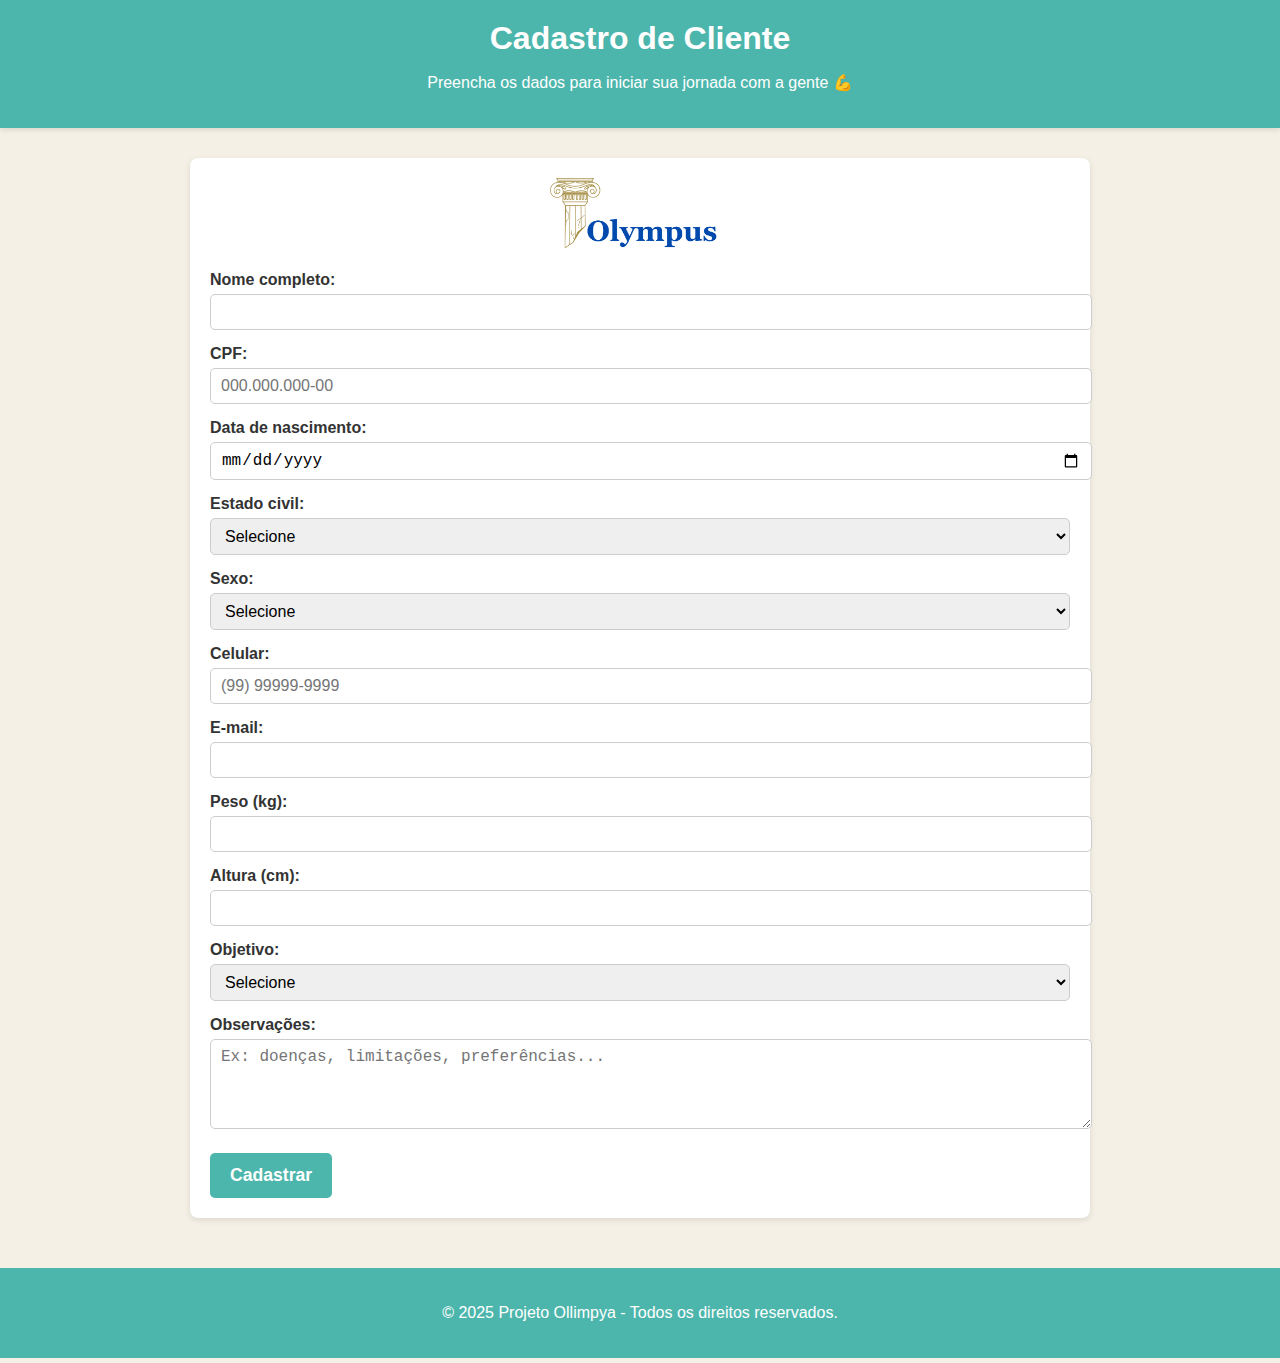
<file: Site/cadastro_cliente.html>
<!DOCTYPE html>
<html lang="pt-BR">
<head>
  <meta charset="UTF-8">
  <meta name="viewport" content="width=device-width, initial-scale=1">
  <title>Cadastro de Cliente - Projeto Ollimpya</title>
  <link rel="stylesheet" href="styles.css">
  <style> html { scroll-behavior: smooth; } </style>
</head>
<body>

<header>
  <h1>Cadastro de Cliente</h1>
  <p>Preencha os dados para iniciar sua jornada com a gente 💪</p>
</header>

<main>
  <section>
    <form id="form-cadastro">
      <img src="images/LOGO.png" alt="Logo Projeto Ollimpya" class="logo-formulario">

      <label for="nome">Nome completo:</label>
      <input type="text" id="nome" name="nome" required>

      <label for="cpf">CPF:</label>
      <input type="text" id="cpf" name="cpf" required maxlength="14" placeholder="000.000.000-00">

      <label for="nascimento">Data de nascimento:</label>
      <input type="date" id="nascimento" name="nascimento" required>

      <label for="estado_civil">Estado civil:</label>
      <select id="estado_civil" name="estado_civil" required>
        <option value="">Selecione</option>
        <option value="solteiro">Solteiro(a)</option>
        <option value="casado">Casado(a)</option>
        <option value="divorciado">Divorciado(a)</option>
        <option value="viuvo">Viúvo(a)</option>
      </select>

      <label for="sexo">Sexo:</label>
      <select id="sexo" name="sexo" required>
        <option value="">Selecione</option>
        <option value="masculino">Masculino</option>
        <option value="feminino">Feminino</option>
        <option value="outro">Outro</option>
      </select>

      <label for="celular">Celular:</label>
      <input type="tel" id="celular" name="celular" required placeholder="(99) 99999-9999">

      <label for="email">E-mail:</label>
      <input type="email" id="email" name="email" required>

      <label for="peso">Peso (kg):</label>
      <input type="number" id="peso" name="peso" step="0.1" required>

      <label for="altura">Altura (cm):</label>
      <input type="number" id="altura" name="altura" step="0.1" required>

      <label for="objetivo">Objetivo:</label>
      <select id="objetivo" name="objetivo" required>
        <option value="">Selecione</option>
        <option value="emagrecimento">Emagrecimento</option>
        <option value="hipertrofia">Hipertrofia</option>
        <option value="saude">Saúde geral</option>
        <option value="saude">Ganhar Massa</option>
        <option value="saude">Manutenção</option>
      </select>

      <label for="obs">Observações:</label>
      <textarea id="obs" name="obs" rows="4" placeholder="Ex: doenças, limitações, preferências..."></textarea>

      <button type="submit">Cadastrar</button>
    </form>
  </section>
</main>

<footer>
  <p>© 2025 Projeto Ollimpya - Todos os direitos reservados.</p>
</footer>

<script>
  document.getElementById('form-cadastro').addEventListener('submit', function(e) {
    e.preventDefault();

    const dados = {
      nome: document.getElementById('nome').value,
      cpf: document.getElementById('cpf').value,
      nascimento: document.getElementById('nascimento').value,
      estado_civil: document.getElementById('estado_civil').value,
      sexo: document.getElementById('sexo').value,
      celular: document.getElementById('celular').value,
      email: document.getElementById('email').value,
      peso: document.getElementById('peso').value,
      altura: document.getElementById('altura').value,
      objetivo: document.getElementById('objetivo').value,
      observacoes: document.getElementById('obs').value
    };

    fetch('http://127.0.0.1:5000/cadastrar', {
      method: 'POST',
      headers: { 'Content-Type': 'application/json' },
      body: JSON.stringify(dados)
    })
    .then(response => response.json())
    .then(data => {
      alert(data.mensagem || "Erro ao salvar.");
      document.getElementById('form-cadastro').reset();
    })
    .catch(error => {
      alert("Erro ao se conectar com o servidor.");
      console.error(error);
    });
  });
</script>

</body>
</html>
</file>
<file: Site/styles.css>
/* Cores bege e verde-água */
:root {
  --bege-claro: #f5f0e6;
  --verde-agua: #4db6ac;
  --texto-escuro: #333333;
}

body {
  font-family: 'Segoe UI', Tahoma, Geneva, Verdana, sans-serif;
  background-color: var(--bege-claro);
  color: var(--texto-escuro);
  margin: 0;
  padding: 0;
}

header {
  background-color: var(--verde-agua);
  padding: 20px 40px;
  text-align: center;
  color: white;
  box-shadow: 0 2px 5px rgba(0,0,0,0.1);
}

header h1 {
  margin: 0;
}

nav {
  background-color: #d0e6e3; /* verde-água mais claro */
  display: flex;
  justify-content: center;
  gap: 25px;
  padding: 12px 0;
}

nav a {
  color: var(--texto-escuro);
  text-decoration: none;
  font-weight: 600;
  font-size: 1.1rem;
  transition: color 0.3s;
}
nav a:hover {
  color: var(--verde-agua);
}

main {
  max-width: 900px;
  margin: 30px auto;
  padding: 0 20px;
}

section {
  margin-bottom: 50px;
}

h2 {
  color: var(--verde-agua);
  border-bottom: 3px solid var(--verde-agua);
  padding-bottom: 8px;
  margin-bottom: 20px;
}

/* Home / produto e sistema */
#produto p {
  font-size: 1.1rem;
  line-height: 1.5;
}

/* Formulário Cadastro */
form {
  background: white;
  padding: 20px;
  border-radius: 8px;
  box-shadow: 0 2px 6px rgba(0,0,0,0.1);
}
form label {
  display: block;
  margin: 15px 0 5px;
  font-weight: 600;
}
form input, form select, form textarea {
  width: 100%;
  padding: 8px 10px;
  border-radius: 5px;
  border: 1px solid #ccc;
  font-size: 1rem;
}
form button {
  margin-top: 20px;
  background-color: var(--verde-agua);
  border: none;
  padding: 12px 20px;
  color: white;
  font-weight: 700;
  font-size: 1.1rem;
  border-radius: 5px;
  cursor: pointer;
  transition: background-color 0.3s;
}
form button:hover {
  background-color: #3a8f85;
}

/* Ficha de treino tabela */
table {
  width: 100%;
  border-collapse: collapse;
  background: white;
  border-radius: 8px;
  overflow: hidden;
  box-shadow: 0 2px 6px rgba(0,0,0,0.1);
}
th, td {
  padding: 12px 15px;
  border-bottom: 1px solid #ddd;
  text-align: center;
}
th {
  background-color: var(--verde-agua);
  color: white;
}
tbody tr:hover {
  background-color: #d0e6e3;
}

/* Links e vídeos */
.video-container {
  margin: 15px 0;
}
iframe {
  width: 100%;
  height: 315px;
  border-radius: 8px;
  border: none;
}

/* Dicas e curiosidades */
ul {
  list-style-type: disc;
  padding-left: 20px;
}

footer {
  text-align: center;
  padding: 20px;
  background-color: var(--verde-agua);
  color: white;
  margin-top: 50px;
}

.produto-container {
  display: flex;
  gap: 2rem;
  align-items: center;
  flex-wrap: wrap;
  padding: 1rem 0;
}

.produto-texto {
  flex: 1;
  min-width: 280px;
}

.produto-imagem {
  flex: 1;
  min-width: 280px;
}

.produto-imagem img {
  max-width: 100%;
  border-radius: 8px;
}

.video-container {
  position: relative;
  padding-bottom: 56.25%;
  height: 0;
  margin-bottom: 1.5rem;
}

.video-container iframe {
  position: absolute;
  width: 100%;
  height: 100%;
  border: none;
}

.ficha-detalhe {
  display: none;
  margin-top: 10px;
  padding: 10px;
  background-color: #f0f4f8;
  border-left: 4px solid #0077b6;
  border-radius: 8px;
}

.ficha-detalhe.visivel {
  display: block;
}

.ficha-item {
  cursor: pointer;
  margin-bottom: 20px;
  padding: 10px;
  border: 1px solid #ddd;
  border-radius: 10px;
  transition: background-color 0.3s ease;
}

.ficha-item:hover {
  background-color: #f9f9f9;
}

/* Cards Dicas */
.cards-container {
  display: flex;
  flex-wrap: wrap;
  gap: 20px;
  justify-content: center;
  margin-top: 20px;
}

.cards-container .card {
  background-color: white;
  border-radius: 12px;
  padding: 20px;
  box-shadow: 0 4px 8px rgba(0,0,0,0.1);
  flex: 1 1 250px;
  max-width: 300px;
  transition: transform 0.3s ease, box-shadow 0.3s ease;
  cursor: default;
}

.cards-container .card:hover {
  transform: translateY(-5px);
  box-shadow: 0 6px 12px rgba(0,0,0,0.15);
}

/* Cards na seção Dicas */
.card-grid {
  display: grid;
  grid-template-columns: repeat(auto-fit, minmax(250px, 1fr));
  gap: 20px;
  margin-top: 20px;
}

.card-info {
  background-color: white;
  padding: 20px;
  border-radius: 12px;
  box-shadow: 0 4px 8px rgba(0,0,0,0.1);
  transition: transform 0.3s ease, box-shadow 0.3s ease;
  cursor: default;
}

.card-info:hover {
  transform: translateY(-5px);
  box-shadow: 0 6px 12px rgba(0,0,0,0.15);
}

.card-info h3 {
  color: var(--verde-agua);
  margin-top: 0;
  margin-bottom: 10px;
}

.card-info p {
  color: var(--texto-escuro);
  line-height: 1.4;
}

.logo-formulario {
  max-width: 180px;
  height: auto;
  display: block;
  margin: 0 auto 10px auto;
}

  /* Estilo do botão fixo */
    #btnTopo {
      position: fixed;
      bottom: 30px;
      right: 30px;
      background-color: #4db6ac; /* verde-água */
      color: white;
      border: none;
      padding: 12px 16px;
      border-radius: 50%;
      font-size: 24px;
      cursor: pointer;
      box-shadow: 0 4px 8px rgba(0,0,0,0.2);
      transition: background-color 0.3s ease;
      z-index: 1000;
    }
    #btnTopo:hover {
      background-color: #3a8f85;
    }

    .logo1 {
  max-width: 150px;
  height: auto;
  display: block;
  margin: 0 auto 10px auto;
}
</file>
